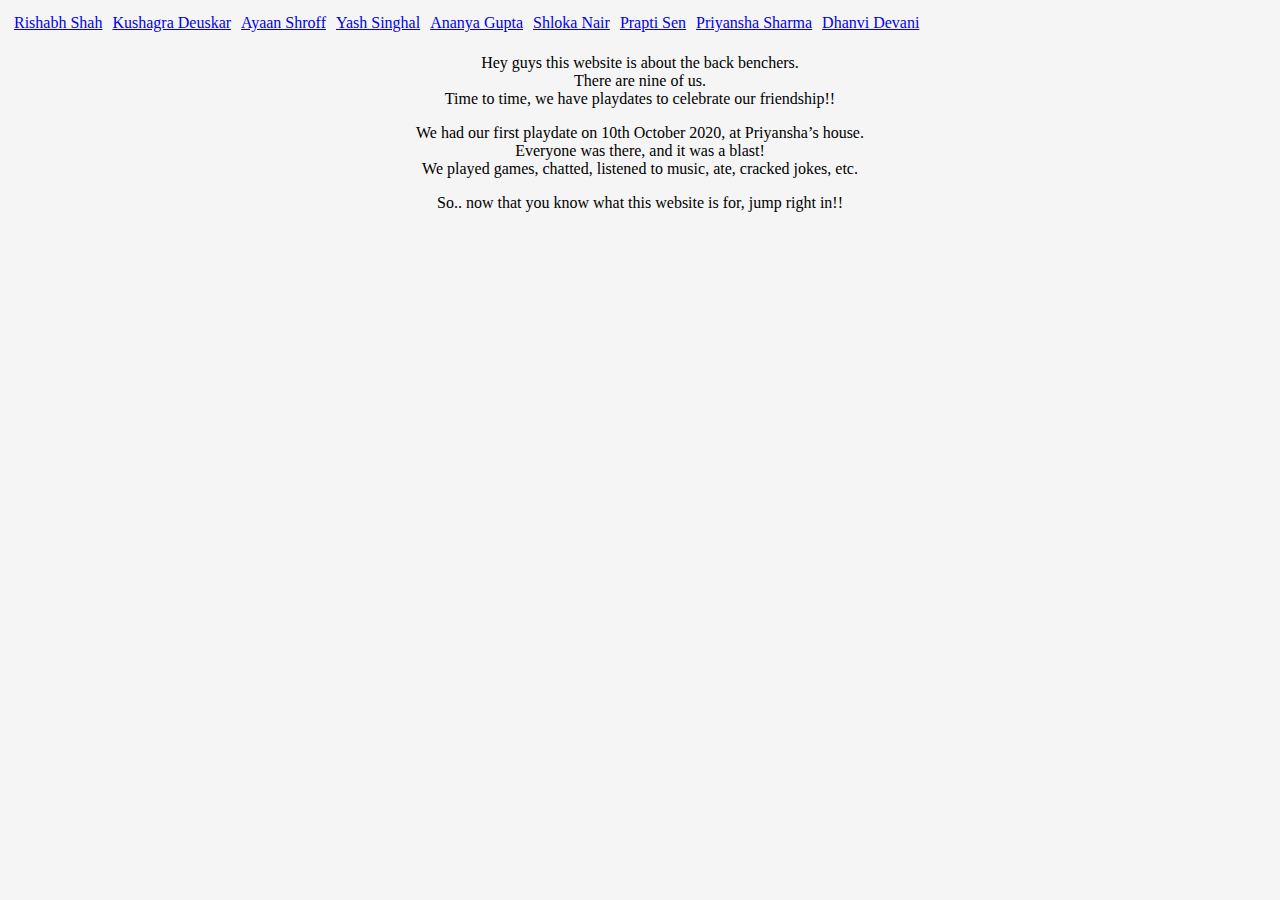
<file: index.html>
<!DOCTYPE html>
<html>
    <head>
        <title>My friends</title>
        <link rel="stylesheet" href="hom.css">
    </head>
    <body>
    <table cellpadding="4" cellspacing="2">
        <td><a href="meyass.html">Rishabh Shah</a></td>
        <td><a href="kuku.html">Kushagra Deuskar</a></td>
        <td><a href="ayaan.html">Ayaan Shroff</a></td>
        <td><a href="yash.html">Yash Singhal</a></td>
        <td><a href="ananya.html">Ananya Gupta</a></td>
        <td><a href="shloka.html">Shloka Nair</a></td>
        <td><a href="prapti.html">Prapti Sen</a></td>
        <td><a href="priyansha.html">Priyansha Sharma</a></td>
        <td><a href="dhanvi.html">Dhanvi Devani</a></td>
    </table>
    <p>Hey guys this website is about the back benchers.<br> There are nine of us.<br> Time to time, we have playdates to celebrate our friendship!!</p>
    <p>We had our first playdate on 10th October 2020, at Priyansha’s house.<br>Everyone was there, and it was a blast! <br>We played games, chatted, listened to music, ate, cracked jokes, etc.</p>
    <p>So.. now that you know what this website is for, jump right in!!</p>
    </body>
</html>
</file>
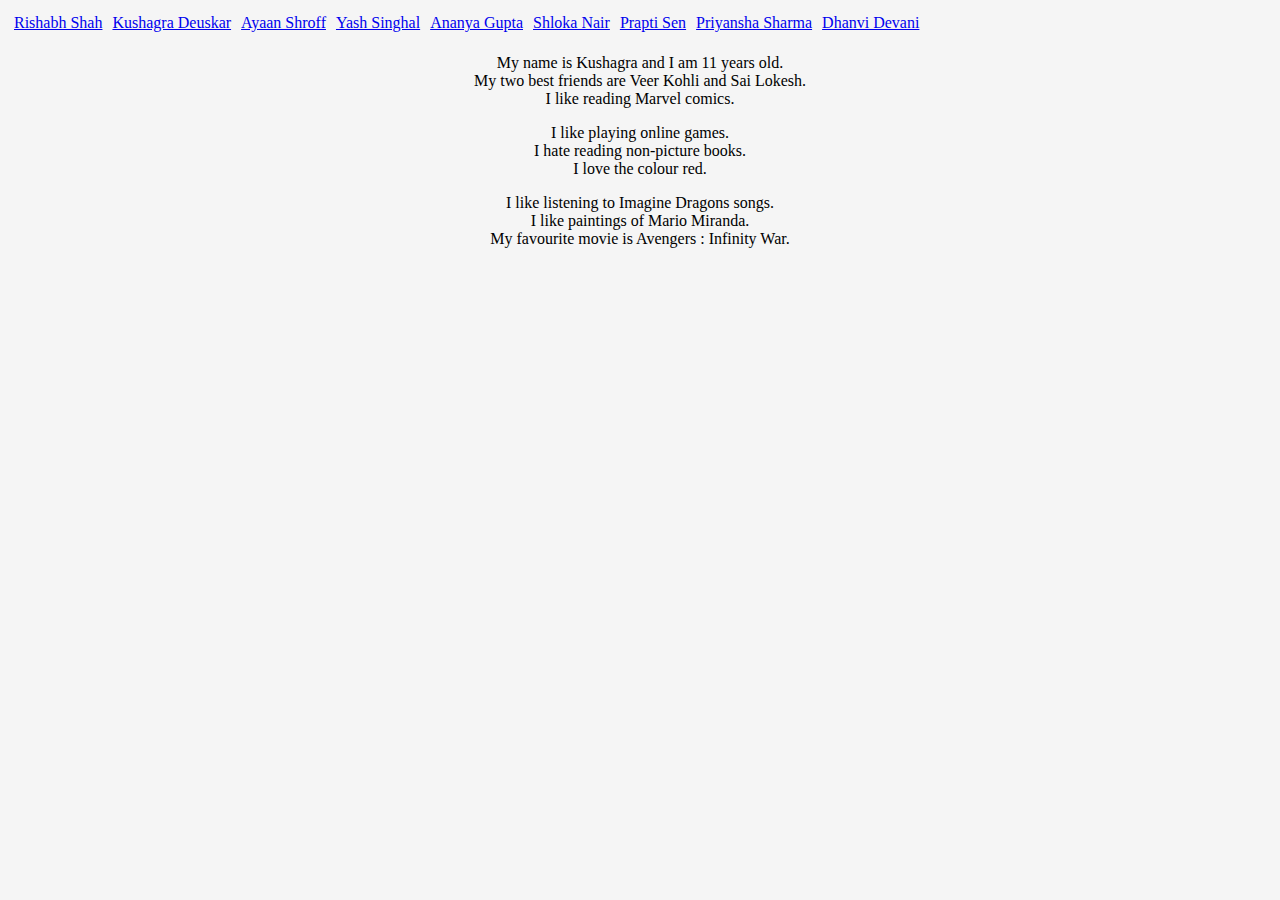
<file: kuku.html>
<!DOCTYPE html>
<html>
    <head>
        <title>Kushagra</title>
        <header><link rel="stylesheet" href="kuku.css"></header>
    </head>
    <body>
        <table cellpadding="4" cellspacing="2">
            <td><a href="meyass.html">Rishabh Shah</a></td>
            <td><a href="kuku.html">Kushagra Deuskar</a></td>
            <td><a href="ayaan.html">Ayaan Shroff</a></td>
            <td><a href="yash.html">Yash Singhal</a></td>
            <td><a href="ananya.html">Ananya Gupta</a></td>
            <td><a href="shloka.html">Shloka Nair</a></td>
            <td><a href="prapti.html">Prapti Sen</a></td>
            <td><a href="priyansha.html">Priyansha Sharma</a></td>
            <td><a href="dhanvi.html">Dhanvi Devani</a></td>
        </table>
        <p>My name is Kushagra and I am 11 years old. <br> My two best friends are Veer Kohli and Sai Lokesh. <br> I like reading Marvel comics.</p>
        <p>I like playing online games. <br> I hate reading non-picture books. <br> I love the colour red.</p>
        <p>I like listening to Imagine Dragons songs.<br> I like paintings of Mario Miranda. <br> My favourite movie is Avengers : Infinity War. </p>
    </body>
</html>
</file>
<file: hom.css>
body {
    background-color: whitesmoke;
    text-align: center;
}
</file>
<file: kuku.css>
body {
    background-color: whitesmoke;
    text-align: center;
}
p {
    font-family: 'Times New Roman', Times, serif;
}
</file>
